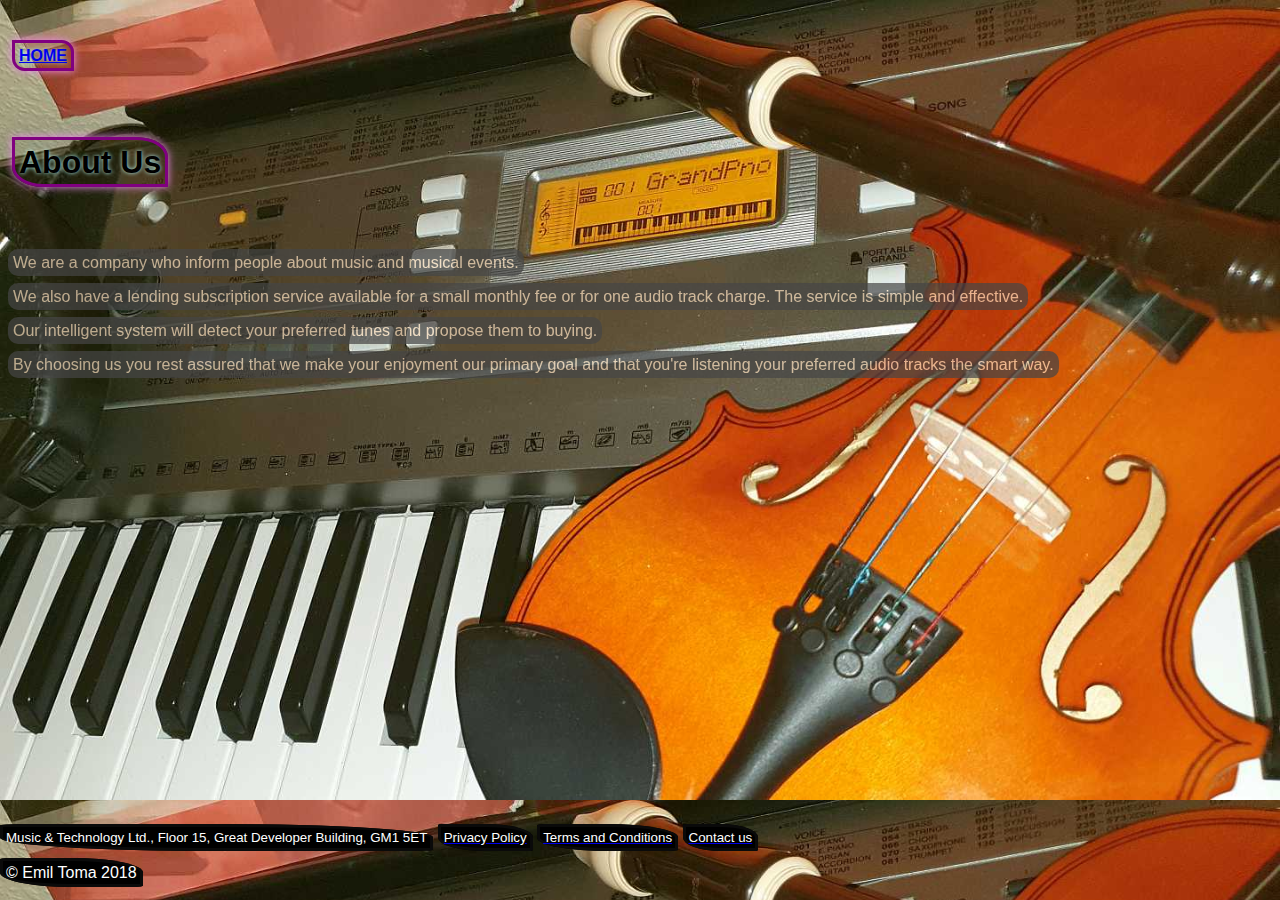
<file: content/aboutUs.html>
<!DOCTYPE html>
<html lang="en">
    <head>
      <meta charset="utf-8" />
      <title>About The New Music Record</title>
      <link rel="stylesheet" href="../assets/css/emil_css.css">

    </head>

    <body>

      <br />

<h4><span class="leaf whiteBkg"><a href="../index.html">HOME</a></span></h4>
      <br><br>
<h1> <span class="leaf whiteBkg">About Us</span></h1>
<br><br>
<article>
<p><span  class="anyBox"> We are a company who inform people about music and musical events. </span></p>
      <p><span  class="anyBox">We also have a lending subscription service available for a small monthly fee or for one audio track charge. The service is simple and effective.</span></p>
      <p> <span  class="anyBox">Our intelligent system will detect your preferred tunes and propose them to buying.</span></p>
      <p><span  class="anyBox">By choosing us you rest assured that we make your enjoyment our primary goal and that you're  listening your preferred audio tracks the smart way.</span></p> </article>
      
    <br>
    <br>
    <footer class="footer">

            <small  class="whiteOnBlack">Music & Technology Ltd., Floor 15, Great Developer Building, GM1 5ET</small>
        
        
          <a href="../content/privacy.html"><small class="whiteOnBlack">Privacy Policy</small></a>
            <a href="../content/terms_conditions.html"><small class="whiteOnBlack">Terms and Conditions</small></a> 
        <a href="../content/contact.html"><small class="whiteOnBlack">Contact us</small></a>
    
        <br>
        <br>
      <span  class="whiteOnBlack">&copy; Emil Toma 2018</span>
      <br>
      <br>
    </footer>

    </body>



</html>
</file>
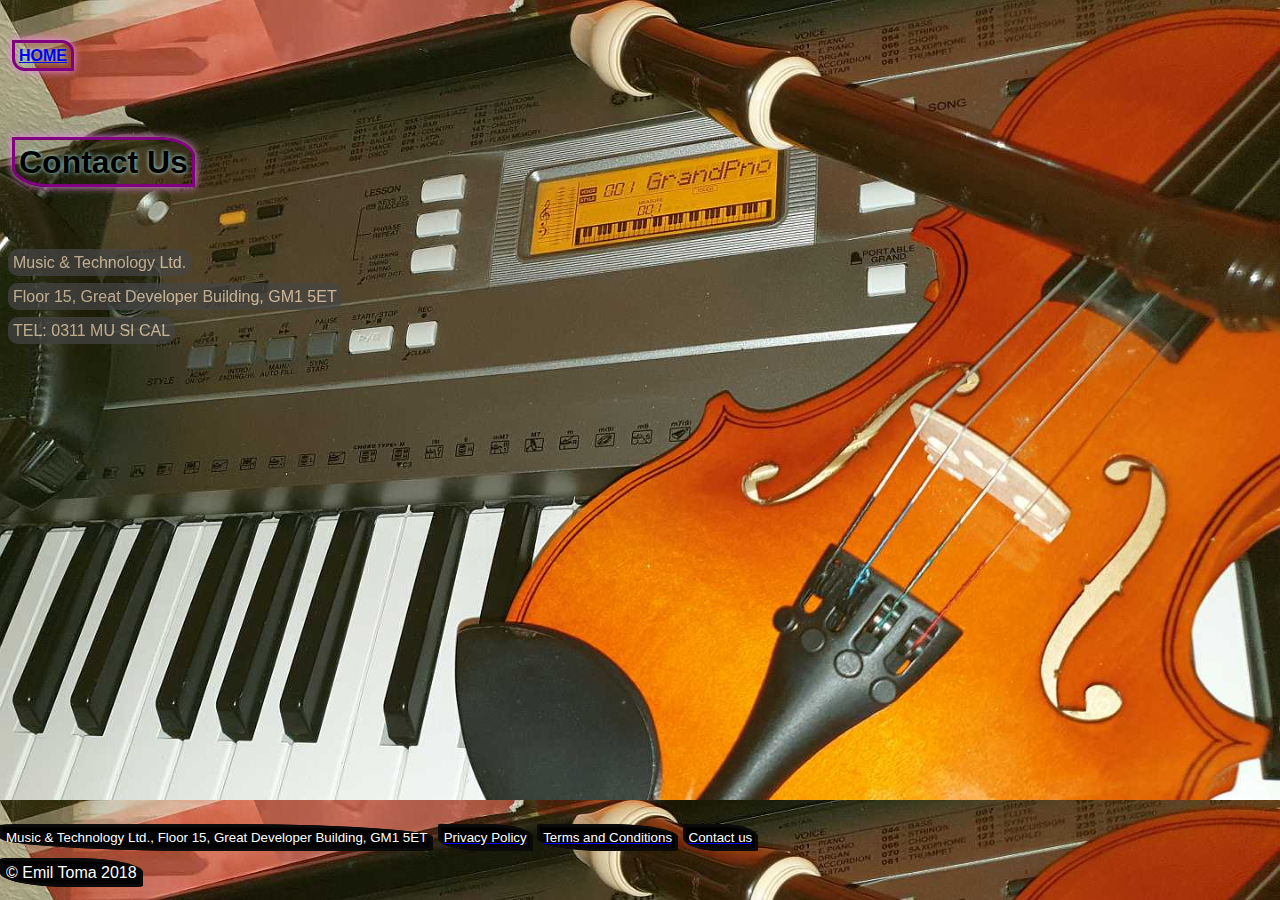
<file: content/contact.html>
<!DOCTYPE html>
    <html lang="en">
        <head>
          <meta charset="utf-8" />
          <title>Contact The New Music Record</title>
          <link rel="stylesheet" href="../assets/css/emil_css.css">
        </head>

        <body>
            <br />
            <h4><span class="sticky leaf whiteBkg"><a href="../index.html">HOME</a></span></h4>
      <br><br>
<h1> <span class="leaf whiteBkg">Contact Us</span></h1>
<br><br>
                

               <p>  <span class="anyBox">Music & Technology Ltd.</span></p> 
               <p> <span class="anyBox">Floor 15, Great Developer Building, GM1 5ET</span></p>
                
                <p> <span class="anyBox">TEL: 0311 MU SI CAL</span></p>
                <footer class="footer">

                        <small  class="whiteOnBlack">Music & Technology Ltd., Floor 15, Great Developer Building, GM1 5ET</small>
                    
                    
                      <a href="../content/privacy.html"><small class="whiteOnBlack">Privacy Policy</small></a>
                        <a href="../content/terms_conditions.html"><small class="whiteOnBlack">Terms and Conditions</small></a> 
                    <a href="../content/contact.html"><small class="whiteOnBlack">Contact us</small></a>
                
                    <br>
                    <br>
                  <span  class="whiteOnBlack">&copy; Emil Toma 2018</span>
                  <br>
                  <br>
                </footer>
                    
                      
                    


        </body>




    </html>
</file>
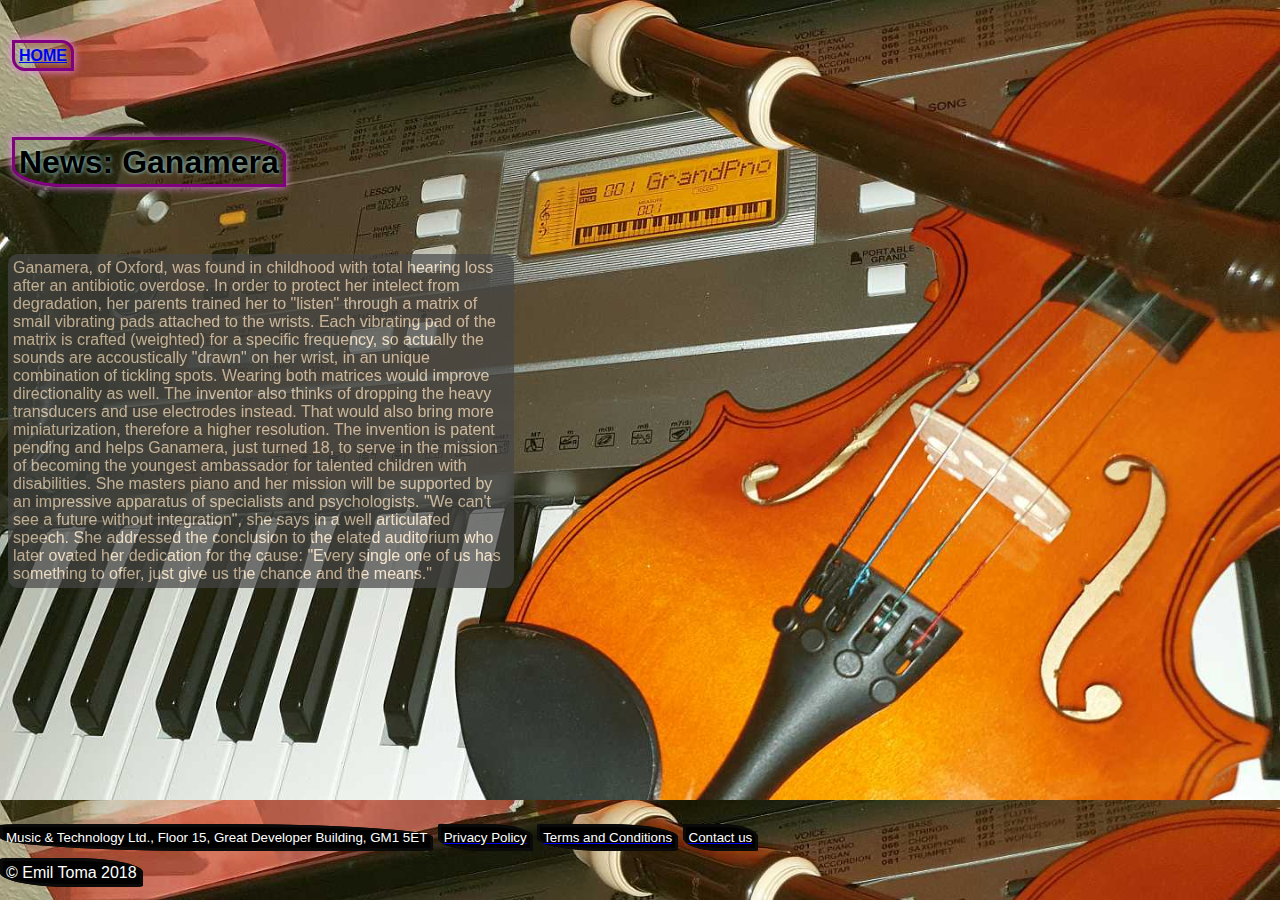
<file: content/ganamera.html>
<!DOCTYPE html>
<html lang="en">
    <head>
      <meta charset="utf-8" />
      <title>About The New Music Record</title>
      <link rel="stylesheet" href="../assets/css/emil_css.css">

    </head>

    <body>

      <br />

<h4><span class="leaf whiteBkg"><a href="../index.html">HOME</a></span></h4>
      <br><br>
<h1> <span class="leaf whiteBkg">News: Ganamera</span></h1>
<br><br>
<article>
<p class="anyBox" style="width:40%"> Ganamera, of Oxford, was found in childhood with total hearing loss after an antibiotic overdose. In order to protect her intelect from degradation, her parents trained her to "listen" through a matrix of small vibrating pads attached to the wrists. Each vibrating pad of the matrix is crafted (weighted) for a specific frequency, so actually the sounds are accoustically "drawn" on her wrist, in an unique combination of tickling spots. Wearing both matrices would improve directionality as well. The inventor also thinks of dropping the heavy transducers and use electrodes instead. That would also bring more miniaturization, therefore a higher resolution. The invention is patent pending and helps Ganamera, just turned 18, to serve in the mission of becoming the youngest ambassador for talented children with disabilities. She masters piano and her mission will be supported by an impressive apparatus of specialists and psychologists. "We can't see a future without integration", she says in a well articulated speech. She addressed the conclusion to the elated auditorium who later ovated her dedication for the cause: "Every single one of us has something to offer, just give us the chance and the means."</p> </article>
      
    <br>
    <br>
    <footer class="footer">

            <small  class="whiteOnBlack">Music & Technology Ltd., Floor 15, Great Developer Building, GM1 5ET</small>
        
        
          <a href="../content/privacy.html"><small class="whiteOnBlack">Privacy Policy</small></a>
            <a href="../content/terms_conditions.html"><small class="whiteOnBlack">Terms and Conditions</small></a> 
        <a href="../content/contact.html"><small class="whiteOnBlack">Contact us</small></a>
    
        <br>
        <br>
      <span  class="whiteOnBlack">&copy; Emil Toma 2018</span>
      <br>
      <br>
    </footer>

    </body>



</html>
</file>
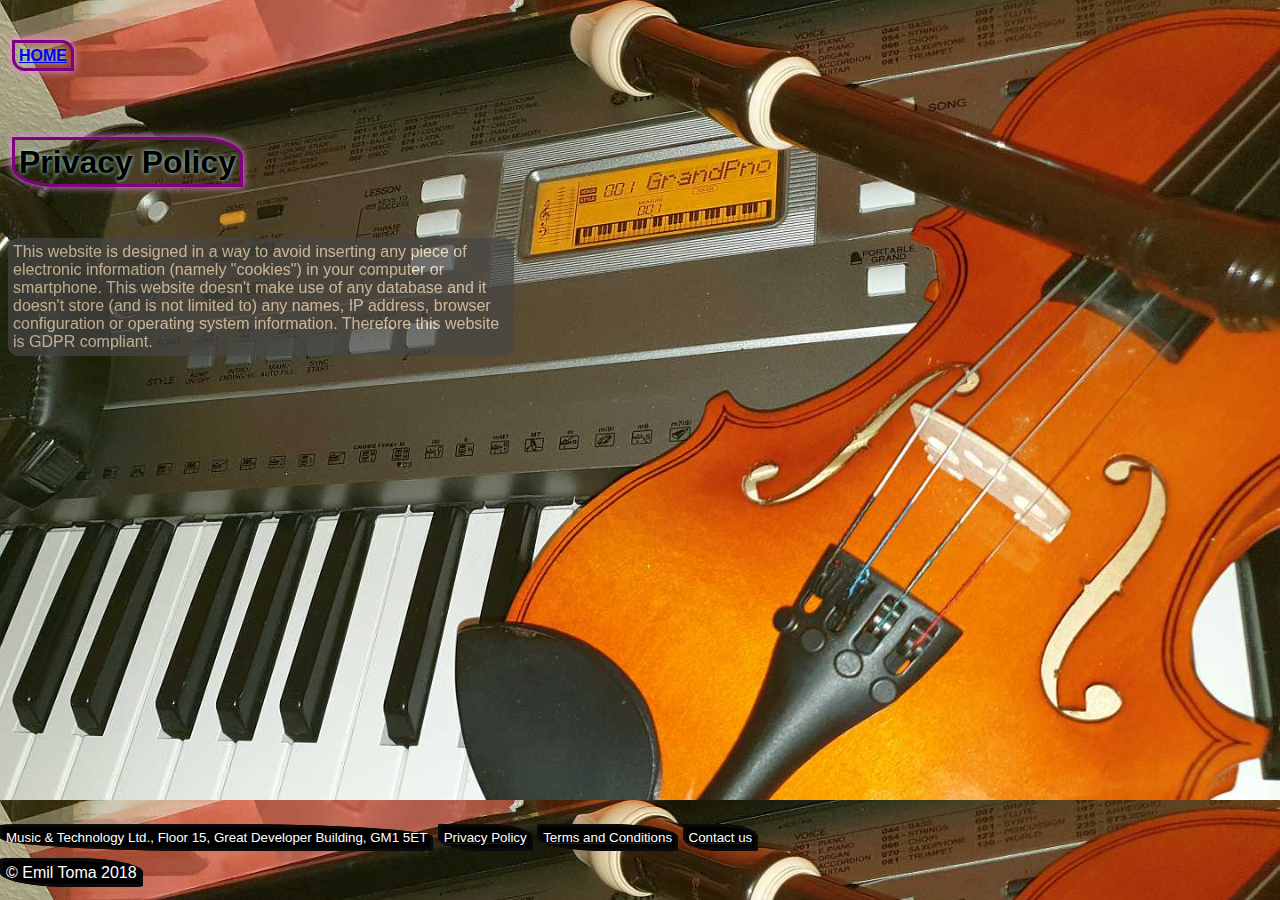
<file: content/privacy.html>
<!DOCTYPE html>
<html lang="en">
    <head>
      <meta charset="utf-8" />
      <title>About The New Music Record</title>
      <link rel="stylesheet" href="../assets/css/emil_css.css">

    </head>

    <body>

      <br />

<h4><span class="leaf whiteBkg"><a href="../index.html">HOME</a></span></h4>
      <br><br>
<h1> <span class="leaf whiteBkg">Privacy Policy</span></h1>
<br><br>
<article>
<div class="anyBox" style="width:40%">

        
This website is designed in a way to avoid inserting any piece of electronic information (namely "cookies") in your computer or smartphone.

This website doesn't make use of any database and it doesn't store (and is not limited to) any names, IP address, browser configuration or operating system information.

Therefore this website is GDPR compliant.

       
        </div> </article>
      
    <br>
    <br>
    <footer class="footer">

            <small  class="whiteOnBlack">Music & Technology Ltd., Floor 15, Great Developer Building, GM1 5ET</small>
        
        
          <a href="../content/privacy.html"><small class="whiteOnBlack">Privacy Policy</small></a>
            <a href="../content/terms_conditions.html"><small class="whiteOnBlack">Terms and Conditions</small></a> 
        <a href="../content/contact.html"><small class="whiteOnBlack">Contact us</small></a>
    
        <br>
        <br>
      <span  class="whiteOnBlack">&copy; Emil Toma 2018</span>
      <br>
      <br>
    </footer>

    </body>



</html>
</file>
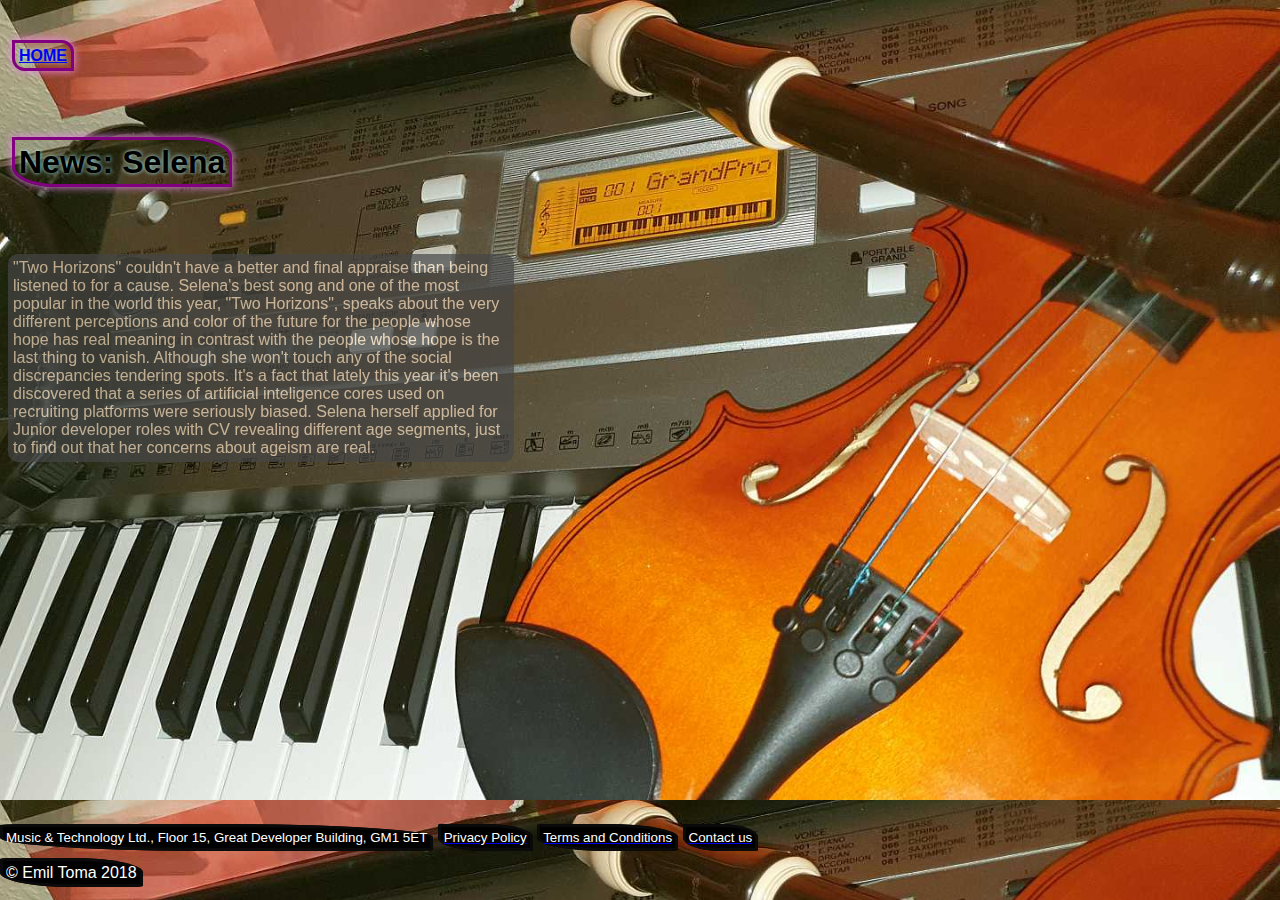
<file: content/selena.html>
<!DOCTYPE html>
<html lang="en">
    <head>
      <meta charset="utf-8" />
      <title>About The New Music Record</title>
      <link rel="stylesheet" href="../assets/css/emil_css.css">

    </head>

    <body>

      <br />

<h4><span class="leaf whiteBkg"><a href="../index.html">HOME</a></span></h4>
      <br><br>
<h1> <span class="leaf whiteBkg">News: Selena</span></h1>
<br><br>
<article>
<p class="anyBox" style="width:40%"> "Two Horizons" couldn't have a better and final appraise than being listened to for a cause. Selena's best song and one of the most popular in the world this year, "Two Horizons", speaks about the very different perceptions and color of the future for the people whose hope has real meaning in contrast with the people whose hope is the last thing to vanish. Although she won't touch any of the social discrepancies tendering spots. It's a fact that lately this year it's been discovered that a series of artificial inteligence cores used on recruiting platforms were seriously biased. Selena herself applied for Junior developer roles with CV revealing different age segments, just to find out that her concerns about ageism are real.</p> </article>
      
    <br>
    <br>
    <footer class="footer">

            <small  class="whiteOnBlack">Music & Technology Ltd., Floor 15, Great Developer Building, GM1 5ET</small>
        
        
          <a href="../content/privacy.html"><small class="whiteOnBlack">Privacy Policy</small></a>
            <a href="../content/terms_conditions.html"><small class="whiteOnBlack">Terms and Conditions</small></a> 
        <a href="../content/contact.html"><small class="whiteOnBlack">Contact us</small></a>
    
        <br>
        <br>
      <span  class="whiteOnBlack">&copy; Emil Toma 2018</span>
      <br>
      <br>
    </footer>

    </body>



</html>
</file>
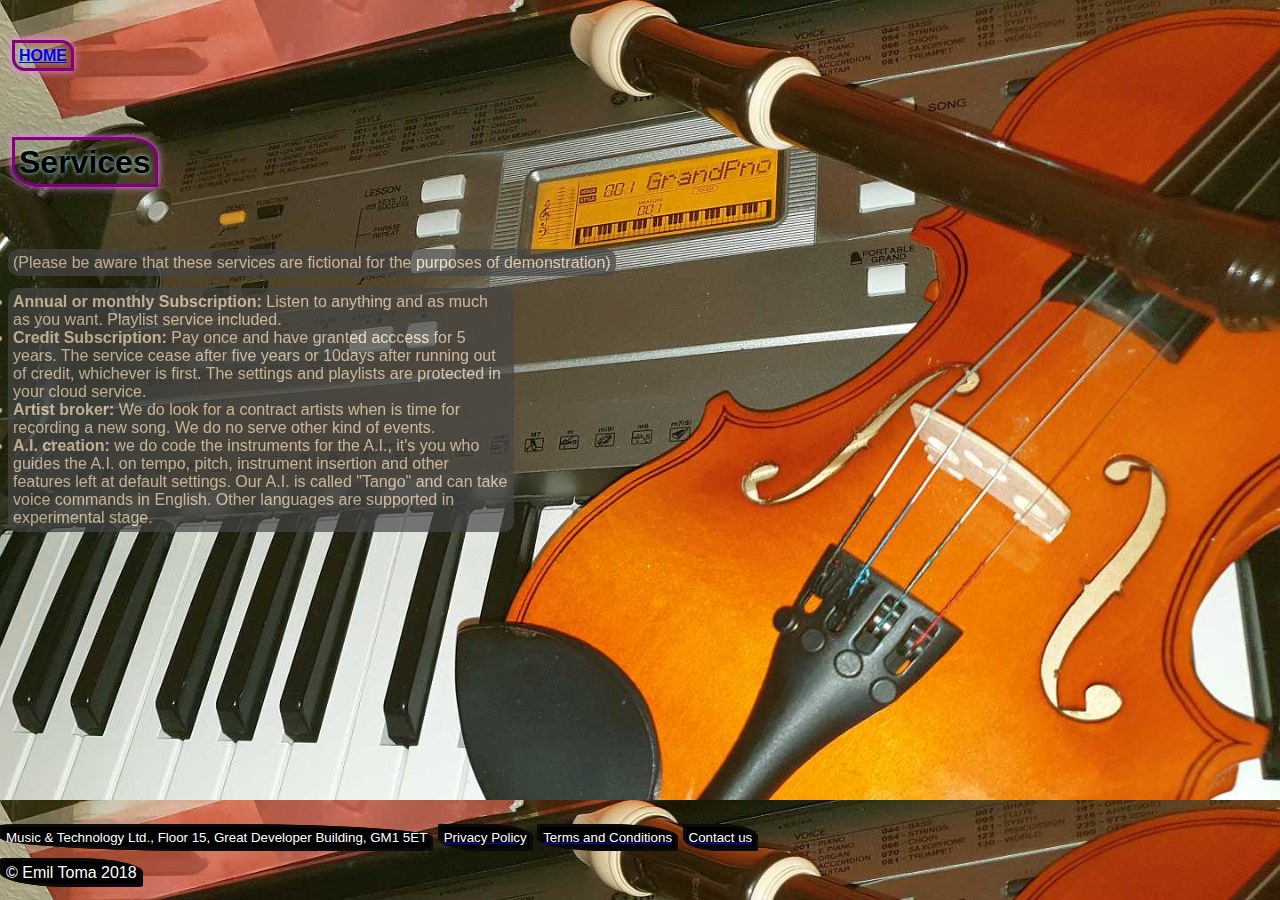
<file: content/services.html>
<!DOCTYPE html>
<html lang="en">
    <head>
      <meta charset="utf-8" />
      <title>Services</title>
      <link rel="stylesheet" href="../assets/css/emil_css.css">
    </head>

    <body>
        <br />
        <h4><span class="sticky leaf whiteBkg"><a href="../index.html">HOME</a></span></h4>
  <br><br>
<h1> <span class="leaf whiteBkg">Services</span></h1>
<br><br>
            
<p ><span class="anyBox">(Please be aware that these services are fictional for the purposes of demonstration)</span></p>
<ul class="anyBox" style="width:40%;">
        <li><strong>Annual or monthly Subscription:</strong> Listen to anything and as much as you want. Playlist service included.</li>
        <li><strong>Credit Subscription:</strong> Pay once and have granted acccess for 5 years. The service cease after five years or 10days after running out of credit, whichever is first. The settings and playlists are protected in your cloud service.</li>
        <li><strong>Artist broker:</strong> We do look for a contract artists when is time for recording a new song. We do no serve other kind of events.</li>
        <li><strong>A.I. creation:</strong> we do code the instruments for the A.I., it's you who guides the A.I. on tempo, pitch, instrument insertion and other features left at default settings. Our A.I. is called "Tango" and can take voice commands in English. Other languages are supported in experimental stage.</li>
    </ul>

    <footer class="footer">

            <small  class="whiteOnBlack">Music & Technology Ltd., Floor 15, Great Developer Building, GM1 5ET</small>
        
        
          <a href="../content/privacy.html"><small class="whiteOnBlack">Privacy Policy</small></a>
            <a href="../content/terms_conditions.html"><small class="whiteOnBlack">Terms and Conditions</small></a> 
        <a href="../content/contact.html"><small class="whiteOnBlack">Contact us</small></a>
    
        <br>
        <br>
      <span  class="whiteOnBlack">&copy; Emil Toma 2018</span>
      <br>
      <br>
    </footer>
                
                  
                


    </body>




</html>
</file>
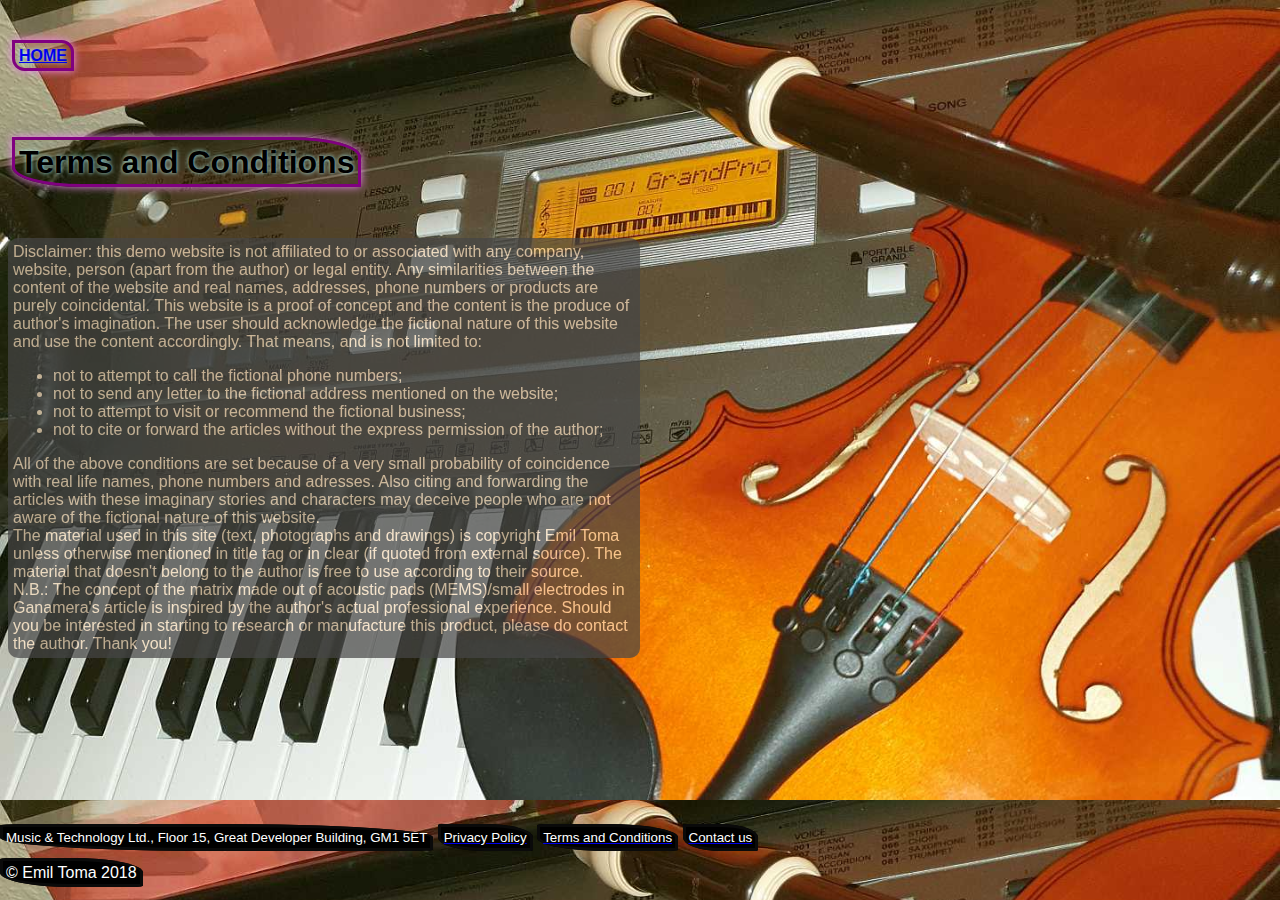
<file: content/terms_conditions.html>
<!DOCTYPE html>
<html lang="en">
    <head>
      <meta charset="utf-8" />
      <title>About The New Music Record</title>
      <link rel="stylesheet" href="../assets/css/emil_css.css">

    </head>

    <body>

      <br />

<h4><span class="leaf whiteBkg"><a href="../index.html">HOME</a></span></h4>
      <br><br>
<h1> <span class="leaf whiteBkg">Terms and Conditions</span></h1>
<br><br>
<article>
<div class="anyBox" style="width:50%">
        Disclaimer: this demo website is not affiliated to or associated with any company, website, person (apart from the author) or legal entity. Any similarities between the content of the website and real names, addresses, phone numbers or products are purely coincidental.
      
        This website is a proof of concept and the content is the produce of author's imagination. The user should acknowledge the fictional nature of this website and use the content accordingly. That means, and is not limited to:
        <ul>
        
            <li>not to attempt to call the fictional phone numbers;</li>
            <li>not to send any letter to the fictional address mentioned on the website;</li>
            <li>not to attempt to visit or recommend the fictional business;</li>
            <li>not to cite or forward the articles without the express permission of the author;</li>
        </ul>
        
        All of the above conditions are set because of a very small probability of coincidence with real life names, phone numbers and adresses. Also citing and forwarding the articles with these imaginary stories and characters may deceive people who are not aware of the fictional nature of this website.<br>
        The material used in this site (text, photographs and drawings) is copyright Emil Toma unless otherwise mentioned in title tag or in clear (if quoted from external source). The material that doesn't belong to the author is free to use according to their source.<br>
        
        N.B.: The concept of the matrix made out of acoustic pads (MEMS)/small electrodes in Ganamera's article is inspired by the author's actual professional experience. Should you be interested in starting to research or manufacture this product, please do contact the author. Thank you!
       
        </div> </article>
      
    <br>
    <br>
    <footer class="footer">

            <small  class="whiteOnBlack">Music & Technology Ltd., Floor 15, Great Developer Building, GM1 5ET</small>
        
        
          <a href="../content/privacy.html"><small class="whiteOnBlack">Privacy Policy</small></a>
            <a href="../content/terms_conditions.html"><small class="whiteOnBlack">Terms and Conditions</small></a> 
        <a href="../content/contact.html"><small class="whiteOnBlack">Contact us</small></a>
    
        <br>
        <br>
      <span  class="whiteOnBlack">&copy; Emil Toma 2018</span>
      <br>
      <br>
    </footer>

    </body>



</html>
</file>
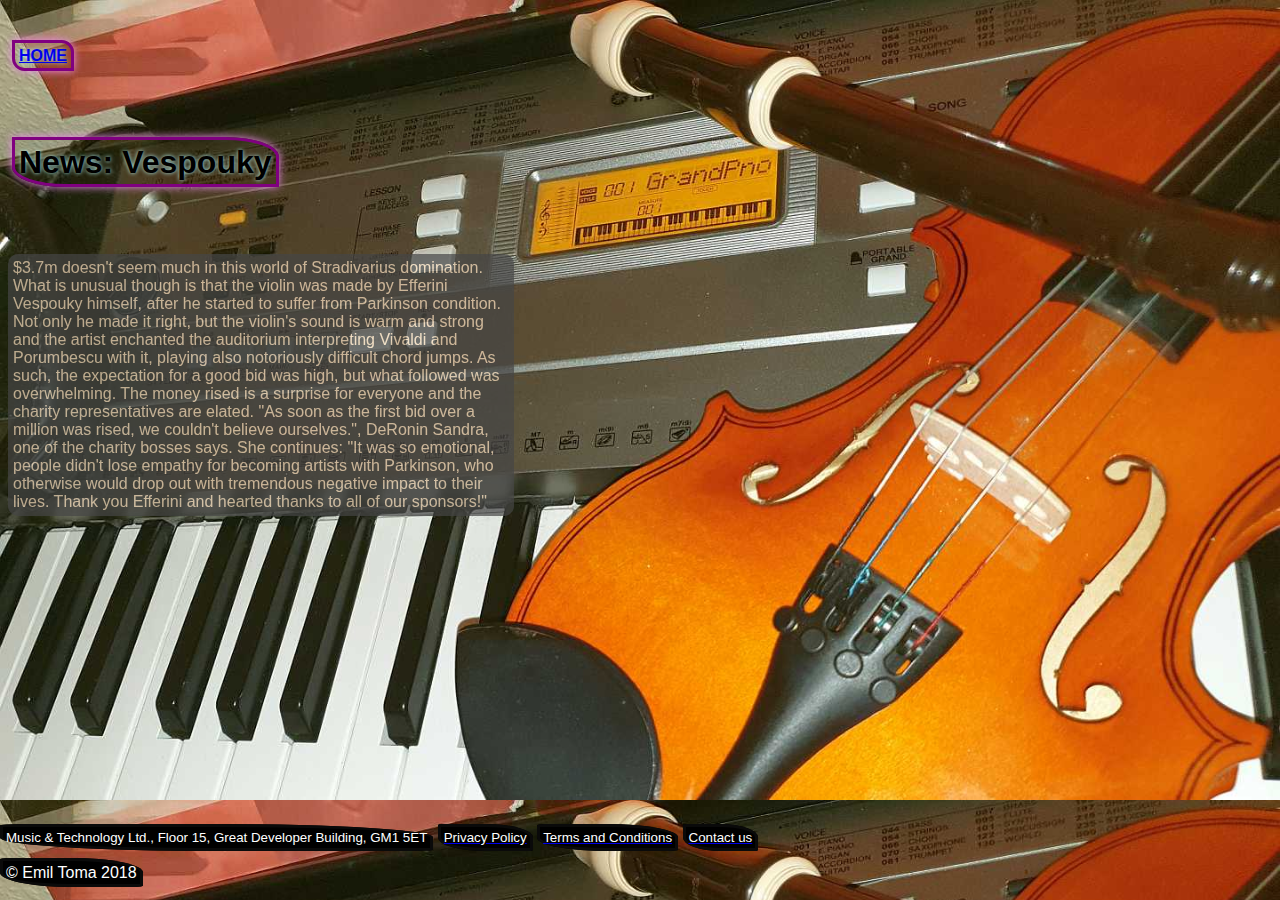
<file: content/vespouky.html>
<!DOCTYPE html>
<html lang="en">
    <head>
      <meta charset="utf-8" />
      <title>About The New Music Record</title>
      <link rel="stylesheet" href="../assets/css/emil_css.css">

    </head>

    <body>

      <br />

<h4><span class="leaf whiteBkg"><a href="../index.html">HOME</a></span></h4>
      <br><br>
<h1> <span class="leaf whiteBkg">News: Vespouky</span></h1>
<br><br>
<article>
<p class="anyBox" style="width:40%">$3.7m doesn't seem much in this world of Stradivarius domination. What is unusual though is that the violin was made by Efferini Vespouky himself, after he started to suffer from Parkinson condition. Not only he made it right, but the violin's sound is warm and strong and the artist enchanted the auditorium interpreting Vivaldi and Porumbescu with it, playing also notoriously difficult chord jumps. As such, the expectation for a good bid was high, but what followed was overwhelming. The money rised is a surprise for everyone and the charity representatives are elated. "As soon as the first bid over a million was rised, we couldn't believe ourselves.", DeRonin Sandra, one of the charity bosses says. She continues: "It was so emotional, people didn't lose empathy for becoming artists with Parkinson, who otherwise would drop out with tremendous negative impact to their lives. Thank you Efferini and hearted thanks to all of our sponsors!"</p> </article>
      
    <br>
    <br>
    <footer class="footer">

            <small  class="whiteOnBlack">Music & Technology Ltd., Floor 15, Great Developer Building, GM1 5ET</small>
        
        
          <a href="../content/privacy.html"><small class="whiteOnBlack">Privacy Policy</small></a>
            <a href="../content/terms_conditions.html"><small class="whiteOnBlack">Terms and Conditions</small></a> 
        <a href="../content/contact.html"><small class="whiteOnBlack">Contact us</small></a>
    
        <br>
        <br>
      <span  class="whiteOnBlack">&copy; Emil Toma 2018</span>
      <br>
      <br>
    </footer>

    </body>



</html>
</file>
<file: assets/css/emil_css.css>
body {
	background-color: #f8d9f8;
	background-image: url("musical_instruments_1440x900_real.jpg");
	background-size: cover;
	font-family: Arial, Helvetica, sans-serif;
	
}
#banner {
	display: block;
	margin-left: auto;
	margin-right: auto;
	width: 50%;
	border-radius: 30%;
	/*in case of different radii for each corner:*/;
	/*border-top-right-radius: 30%;
	border-top-left-radius: 30%;
	border-bottom-right-radius: 30%;
	border-bottom-left-radius: 30%;*/
	max-width: 1300px; /*1300 being minimum screen size for a laptop*/
	width: auto;
	height: auto;
}
.frontend_img {
/*frontend_img and second_img are identical classes, separated for later customization*/
	display: inline-block;
	max-width: 200px;
	width: auto;
	height: auto;
	border-radius: 20%;
	border-width: 6px;
	border-color: purple;
	opacity: 0.5
	}
.frontendHover img:hover{
	opacity: 1;
}
/*.second_img {
/*second_img and frontend_img are identical classes, separated for later customization*/
/*possibly, in later development, the second_img will give additional responsiveness to the 
second image- for instance loading the page on vertical screen will move the chart below
the first image*/
	/*display: inline-block;
	max-width: 200px;
	width: auto;
	height: auto;
	border-radius: 20%;*/

.float_left{
	float:left;
	width: 30%;
}
.float_right{
	float: right;
	width:60%;

}
.in_line{
	content: "";
	display: table;
}
#twentyVH{
	height: 20%;
}
#fiftyVH{
	height: 70%;
}
.blueFont{
	color: blue;
	font-family: Arial, Helvetica, sans-serif;
}
.centerText{
	text-align:center;

}


.borderBottomLeft{
	border-style: solid;
	margin: 0px;
	padding: 3px;
	padding-left: 7px;
	border-top-width: 0px;
	border-right-width: 0px;
	border-bottom-width: 3px;
	border-left-width: 3px;
	border-color: rgb(109, 109, 219);
	border-bottom-left-radius: 3% 70%;

}
.droppedCorner{
	border-style: solid;
	border-top-right-radius: 40%;
	border-width: 6px;
	border-color: purple;
	
}
.frontDroppedCorner{
	border-style: solid;
	border-top-left-radius: 50%;
	border-width: 6px;
	border-color: purple;
}
.whiteOnBlack{
	color: white;
	background-color: black;
	border-style: solid;
	margin: 0px;
	padding: 3px;
	border-width: 3px;
	border-color: rgb(10, 10, 10);
	border-radius: 5% 50%;
}
.whiteOnBlackRevs{
	color: white;
	background-color: black;
	border-style: solid;
	margin: 2px;
	padding: 3px;
	border-width: 3px;
	border-color: rgb(10, 10, 10);
	border-top-left-radius: 5% 50%;
	text-align: center;

}
.anotherBorder{
	border-style: solid;
	margin: 0px;
	padding: 3px;
	border-width: 3px;
	border-color: rgb(10, 10, 10);
	border-bottom-right-radius: 5% 60%;	
	border-top-left-radius: 5% 60%;
}
.leaf{
	border-style: solid;
	margin: 4px;
	padding: 4px;
	border-width: 3px;
	border-color: purple;
	border-bottom-left-radius: 20% 40%;
	border-top-right-radius: 20% 40%;
	overflow-wrap: break-word;
	text-shadow: 0 0 4px paleturquoise;
	box-shadow: 0 0 8px rgb(240, 143, 240);
}

.whiteBkg:hover{

	background-color: rgb(240, 216, 253);
}
.whiteAlpha {
	background-color: rgb(240, 216, 253);
	opacity: 0.4;
	
}
.sticky{
	position: sticky;
	top: 0;
}
.blocky {
	display: inline-block;
	position: unset;
	
}
.footer {
	position:absolute;
	left: 0;
	bottom:0;
	right:0;
}
.menu {
	position: sticky;
	top: 0em;
	display: block;
	width: 15em;
	height: 48em;
	float: left;
	margin-right: 3em;
	margin-bottom: 3em;
	
	justify-content: space-around;
}
.news {
	display: block;
	width: 150px;
	height: auto;
}
.borderScatter{
	border-style: solid;
	margin: 0px;
	padding: 10px;
	border-width: 4px;
	border-color: blue;
	border-radius: 5% 50%;
	width: auto;
	height: auto;
	overflow-wrap: break-word;
	box-shadow: 0 0 30px rgb(122, 182, 250);
	color: rgb(104, 0, 0);
	text-shadow: 0 0 12px rgb(247, 237, 181);
}
.container {
display:block;
width: auto;
height: auto;
}
.imgBox {
	display: inline-block;
	width: 25%;
	height: auto;
	font-family: 'Lucida Sans', 'Lucida Sans Regular', 'Lucida Grande', 'Lucida Sans Unicode', Geneva, Verdana, sans-serif;
}
.anyBox{
	height: auto;
	width: auto;
	padding: 5px;
	float: unset;
	box-sizing: border-box;
	background-color: rgb(70, 70, 70);
	color: bisque;
	opacity:0.7;
	border-radius: 10px;
}
.newsBox{
	padding: 3px;
	background-color: rgb(70, 70, 70);
	color: bisque;
border-top-right-radius: 20% 50%;
border-bottom-left-radius: 20% 50%;
opacity: 0.8;
}
.captionClass figcaption {
	padding: 3px;
	background-color: rgb(70, 70, 70);
	color: bisque;
	border-radius: 10px;
	opacity: 0.8;
	
}
#oneofus{
	padding: 3px;
	background-color: rgb(70, 70, 70);
	color: bisque;
}
</file>
